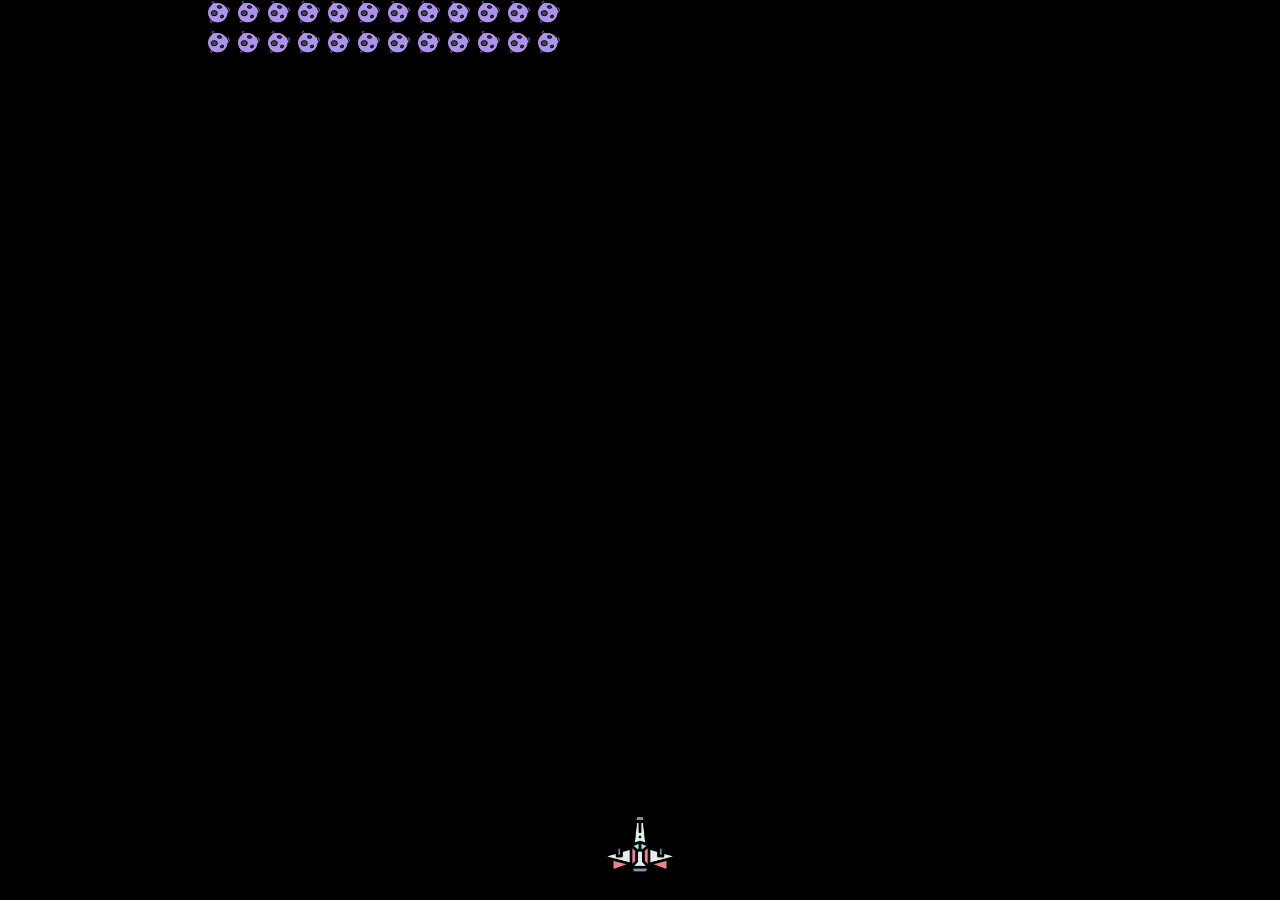
<file: index.html>
<!DOCTYPE html>
<html lang="en">
<head>
    <meta charset="UTF-8">
    <meta http-equiv="X-UA-Compatible" content="IE=edge">
    <meta name="viewport" content="width=device-width, initial-scale=1.0">
    <meta name="autheur" content="Loïc Calcagno">
    <meta name="description" content="Création du mini jeu PewPew">
    <title>PewPew</title>
    <link rel="icon" href="assets/img/vaisseau-spatial.png">
    <link rel="stylesheet" href="assets/css/style.css">
</head>
<body>
    <canvas>
        Votre navigateur ne supporte Canvas
    </canvas>
    
    <script src="assets/js/script.js"></script>
</body>
</html>
</file>
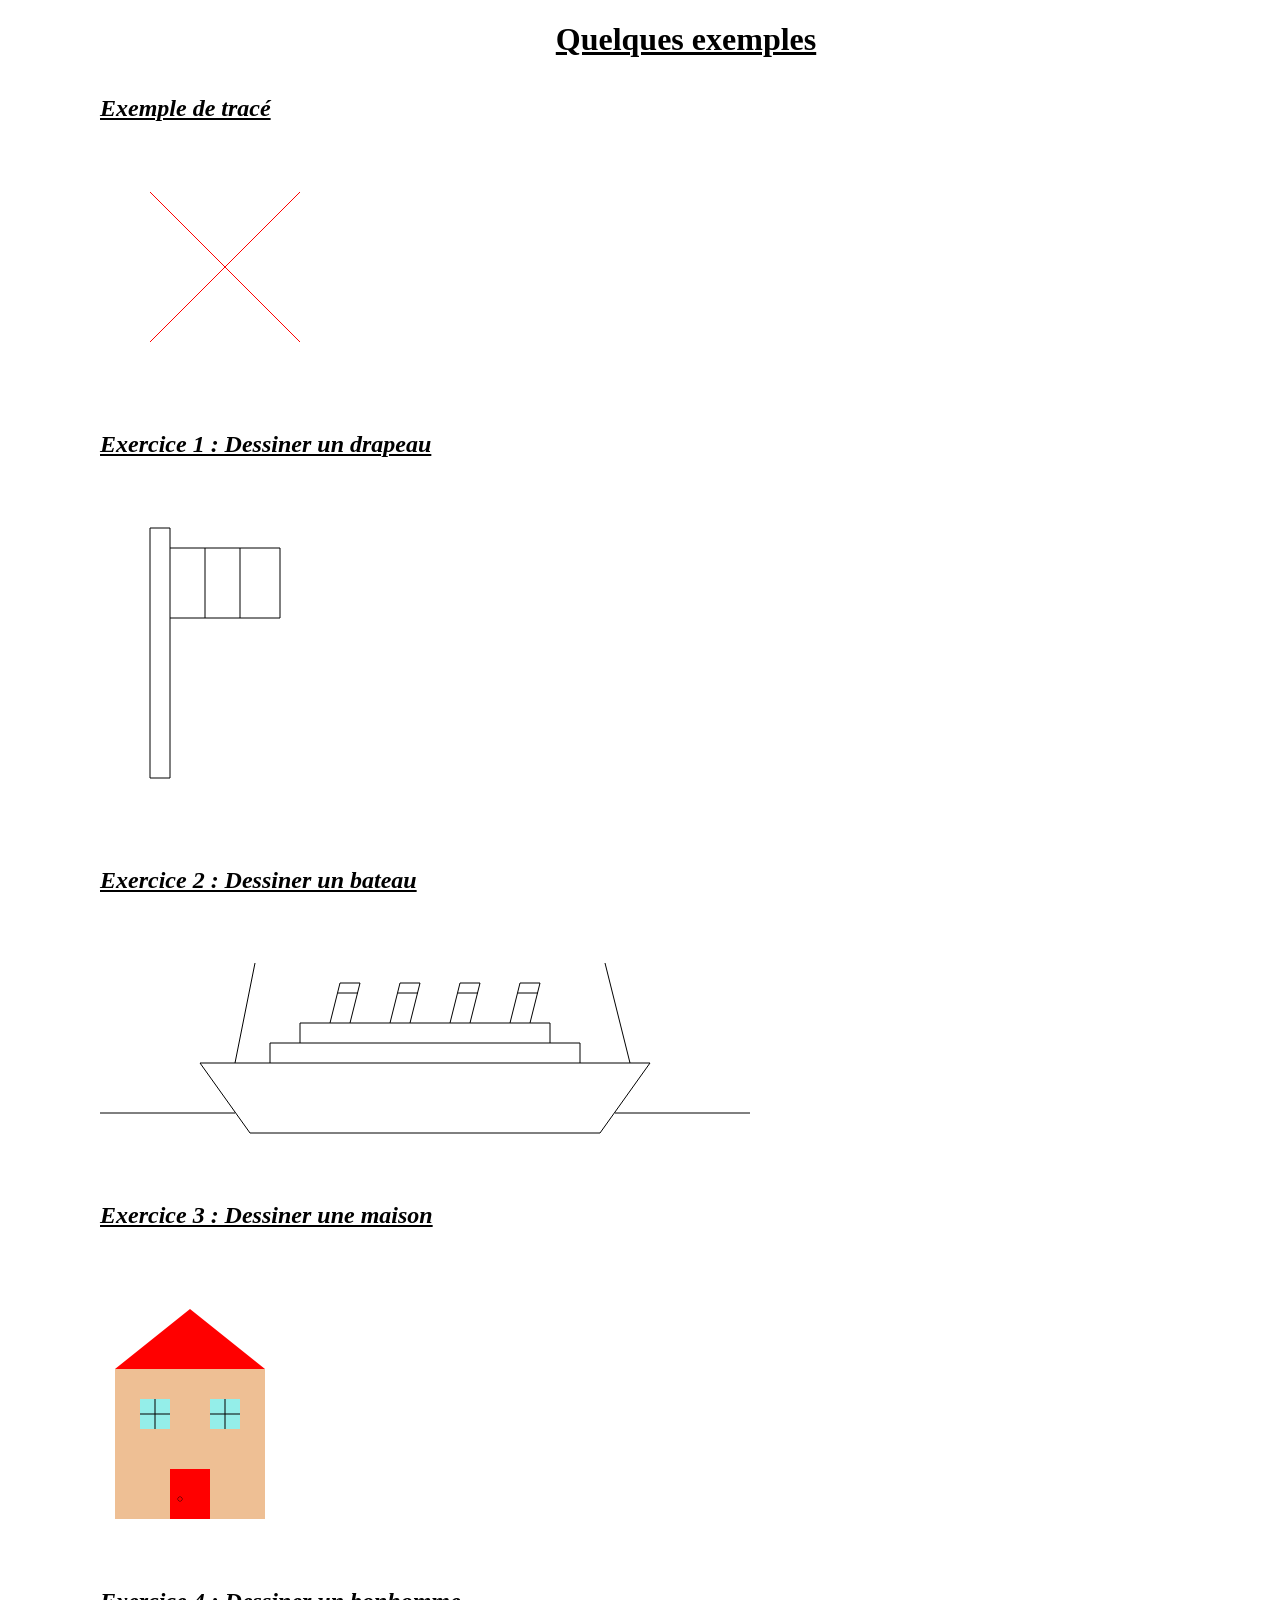
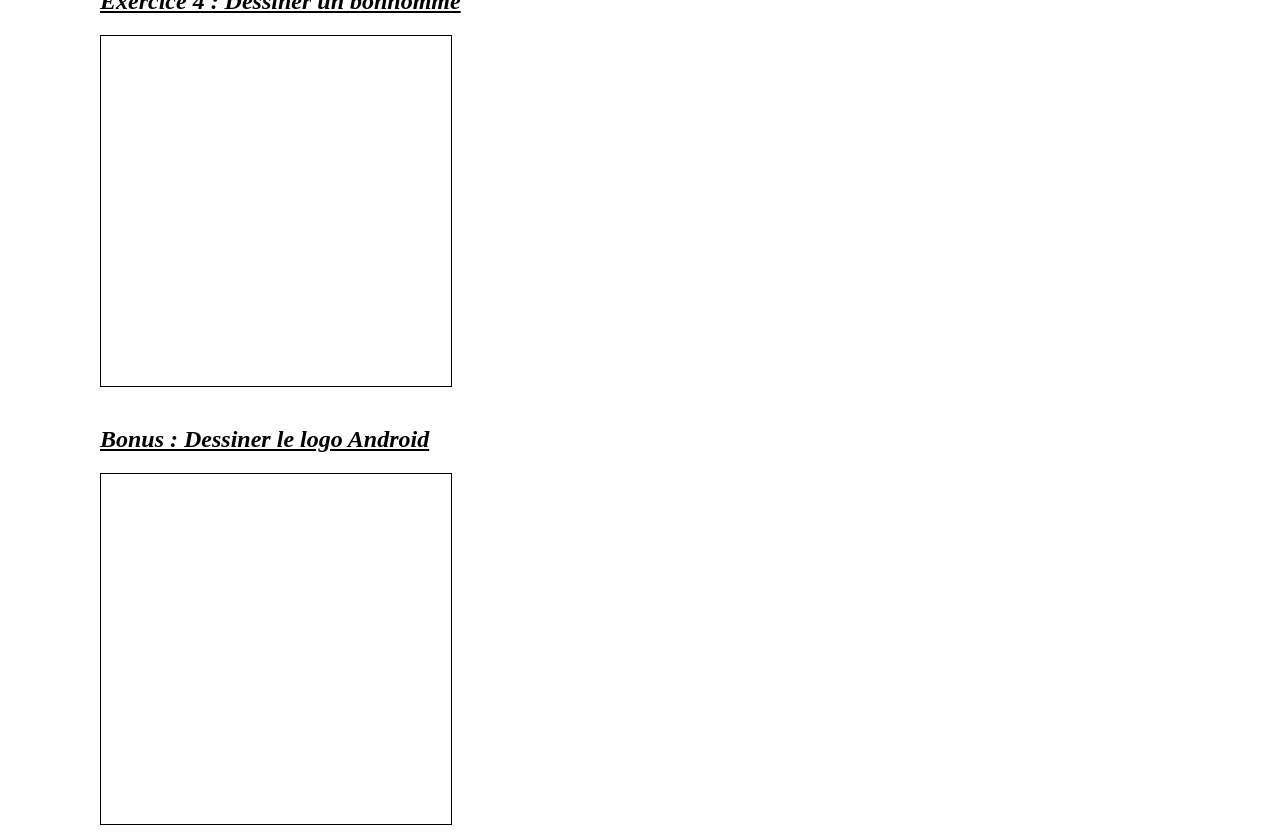
<file: exercices/index.html>
<!DOCTYPE html>
<html lang="en">
<head>
    <meta charset="UTF-8">
    <meta http-equiv="X-UA-Compatible" content="IE=edge">
    <meta name="author" content="Loïc Calcagno">
    <meta name="description" content="Exemple de construction avec Canvas">
    <meta name="viewport" content="width=device-width, initial-scale=1.0">
    <title>exemple canva</title>
    <link rel="stylesheet" href="style.css">
    
</head>
<body>
    <h1>Quelques exemples</h1>
    <h2>Exemple de tracé</h2>
    <canvas id="mon_canvas" width="300" height="250">
        Votre navigateur ne supporte pas Canvas
    </canvas>

    <h2>Exercice 1 : Dessiner un drapeau</h2>
    <canvas id="mon_canvas1" width="250" height="350">
        Votre navigateur ne supporte pas Canvas
    </canvas>

    <h2>Exercice 2 : Dessiner un bateau</h2>
    <canvas id="mon_canvas2" width="650" height="250">
        Votre navigateur ne supporte pas Canvas
    </canvas>

    <h2>Exercice 3 : Dessiner une maison</h2>
    <canvas id="mon_canvas3" width="300" height="300">
        Votre navigateur ne supporte pas Canvas
    </canvas>

    <h2>Exercice 4 : Dessiner un bonhomme</h2>
    <canvas id="mon_canvas4" width="350" height="350">
        Votre navigateur ne supporte pas Canvas
    </canvas>

    <h2>Bonus : Dessiner le logo Android</h2>
    <canvas id="mon_canvas5" width="350" height="350">
        Votre navigateur ne supporte pas Canvas
    </canvas>
    
    <script src="script.js"></script>
</body>
</html>
</file>
<file: assets/css/style.css>
body, html {
  margin: 0;
  padding: 0;
}
/*# sourceMappingURL=style.css.map */
</file>
<file: exercices/style.css>
body {
  margin-left: 100px;
}

#mon_canvas4, #mon_canvas5 {
  border: 1px solid black;
}

h1, h2 {
  text-decoration: underline;
}

h1 {
  text-align: center;
}

h2 {
  font-style: italic;
  padding-top: 15px;
}
/*# sourceMappingURL=style.css.map */
</file>
